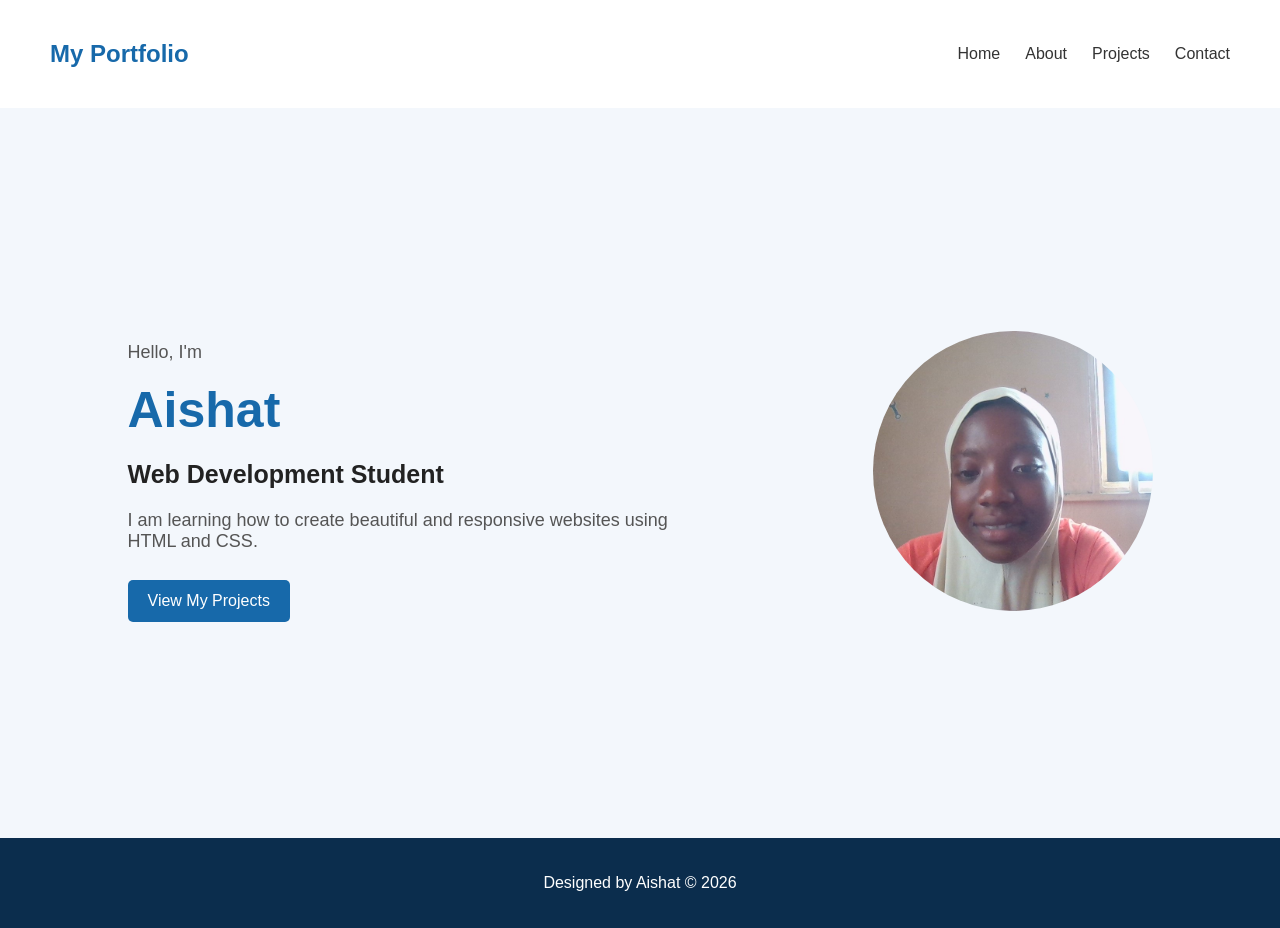
<file: index.html>
<!DOCTYPE html>
<html lang="en">
<head>
    <meta charset="UTF-8">
    <meta name="viewport" content="width=device-width, initial-scale=1.0">

    <title>My Portfolio</title>

    <link rel="stylesheet" href="style.css">
</head>

<body>

    <!-- Navigation -->
    <nav>
        <h2>My Portfolio</h2>

        <ul>
            <li><a href="index.html">Home</a></li>
            <li><a href="about.html">About</a></li>
            <li><a href="projects.html">Projects</a></li>
            <li><a href="contact.html">Contact</a></li>
        </ul>
    </nav>


    <!-- Home -->
    <section class="home">

        <div class="home-text">

            <p>Hello, I'm</p>

            <h1>Aishat</h1>

            <h2>Web Development Student</h2>

            <p>
                I am learning how to create beautiful and responsive
                websites using HTML and CSS.
            </p>

            <a href="projects.html" class="button">
                View My Projects
            </a>

        </div>


        <div class="home-image">

            
            <img src="images/profile.jpg" alt="My Picture">

        </div>

    </section>


    <!-- Footer -->
    <footer>
        <p>Designed by Aishat &copy; 2026</p>
    </footer>

</body>
</html>
</file>
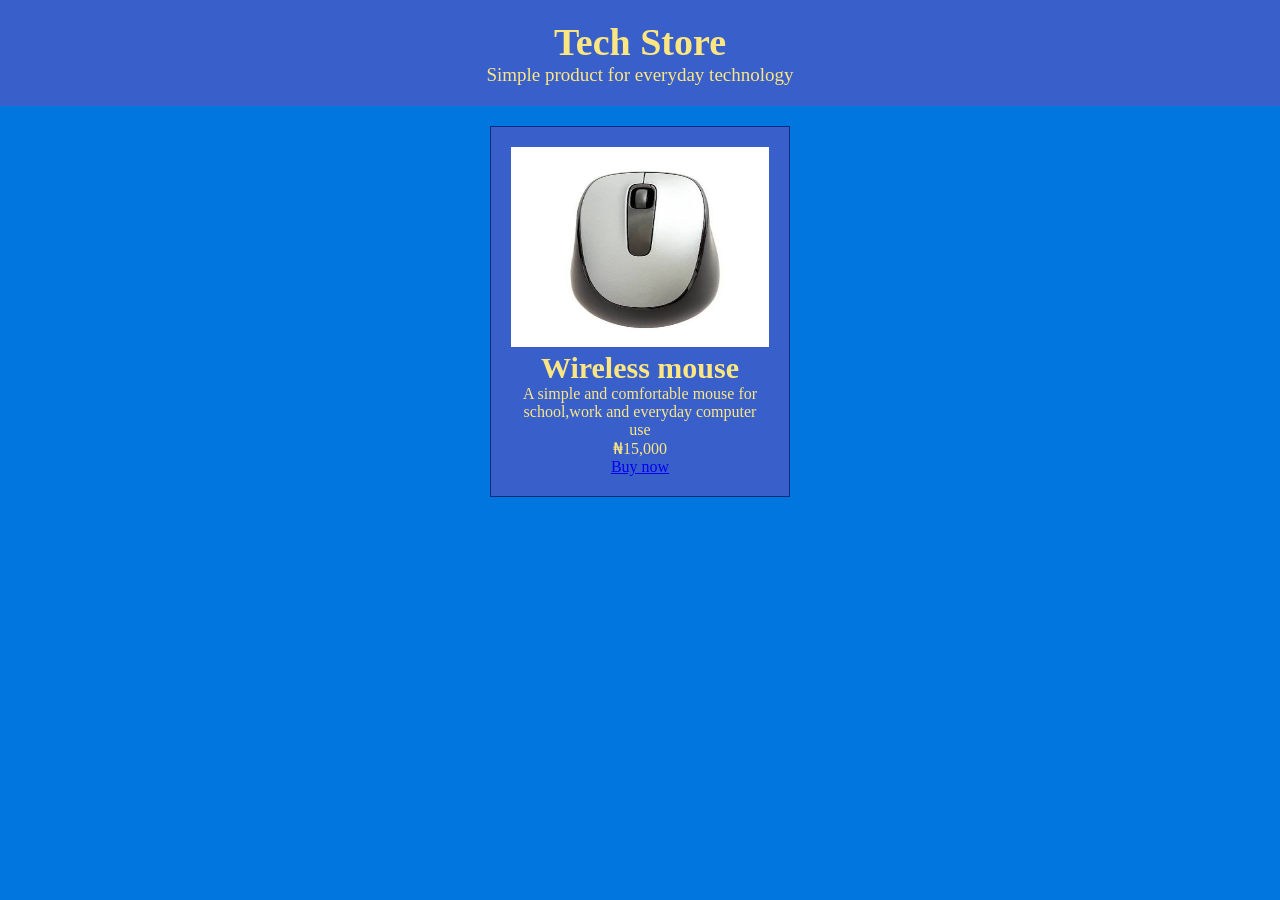
<file: project/tech-store/index.html>
<!DOCTYPE html>
<html lang="en">
<head>
    <meta charset="UTF-8">
    <meta name="viewport" content="width=device-width, initial-scale=1.0">
    <title>Product Card Activity</title>
    <link rel="preconnect" href="https://fonts.googleapis.com">
<link rel="preconnect" href="https://fonts.gstatic.com" crossorigin>
<link href="https://fonts.googleapis.com/css2?family=Lato:ital,wght@0,100;0,300;0,400;0,700;0,900;1,100;1,300;1,400;1,700;1,900&family=Montserrat:ital,wght@0,100..900;1,100..900&family=Slabo+13px&display=swap" rel="stylesheet">
<link rel="stylesheet" href="style.css">


</head>
<body>
    <header>
       <h1>Tech Store</h1> 
       <p>Simple product for everyday technology</p>
       
    </header>
    <main>
        <div class="product-card">
            <img src="mouse.png" alt="Wireless mouse">
            <h2>Wireless mouse</h2>
            <p class="description">A simple and comfortable mouse for school,work and everyday computer use</p>
            <p  class="price">₦15,000</p>
            <a href="#" class="buy-button">Buy now</a>
        </div>

    </main>
    
</body>
</html>
</file>
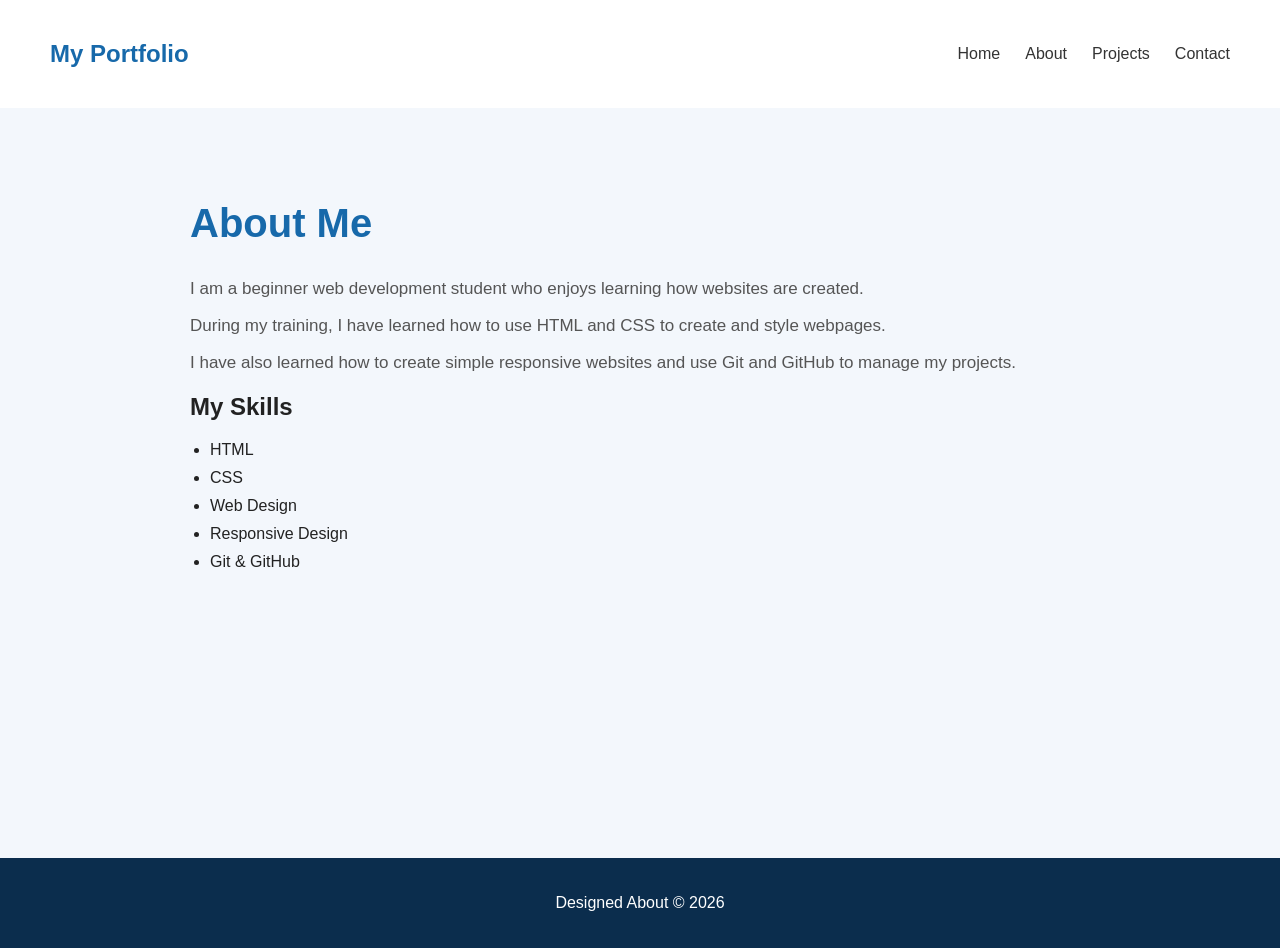
<file: about.html>
<!DOCTYPE html>
<html lang="en">
<head>
    <meta charset="UTF-8">
    <meta name="viewport" content="width=device-width, initial-scale=1.0">

    <title>About Me</title>

    <link rel="stylesheet" href="style.css">
</head>

<body>

    <!-- Navigation -->
    <nav>
        <h2>My Portfolio</h2>

        <ul>
            <li><a href="index.html">Home</a></li>
            <li><a href="about.html">About</a></li>
            <li><a href="projects.html">Projects</a></li>
            <li><a href="contact.html">Contact</a></li>
        </ul>
    </nav>


    <!-- About -->
    <section class="page">

        <h1>About Me</h1>

        <p>
            I am a beginner web development student who enjoys learning
            how websites are created.
        </p>

        <p>
            During my training, I have learned how to use HTML and CSS
            to create and style webpages.
        </p>

        <p>
            I have also learned how to create simple responsive websites
            and use Git and GitHub to manage my projects.
        </p>


        <h2>My Skills</h2>

        <ul class="skills">
            <li>HTML</li>
            <li>CSS</li>
            <li>Web Design</li>
            <li>Responsive Design</li>
            <li>Git & GitHub</li>
        </ul>

    </section>


    <!-- Footer -->
    <footer>
        <p>Designed About &copy; 2026</p>
    </footer>

</body>
</html>
</file>
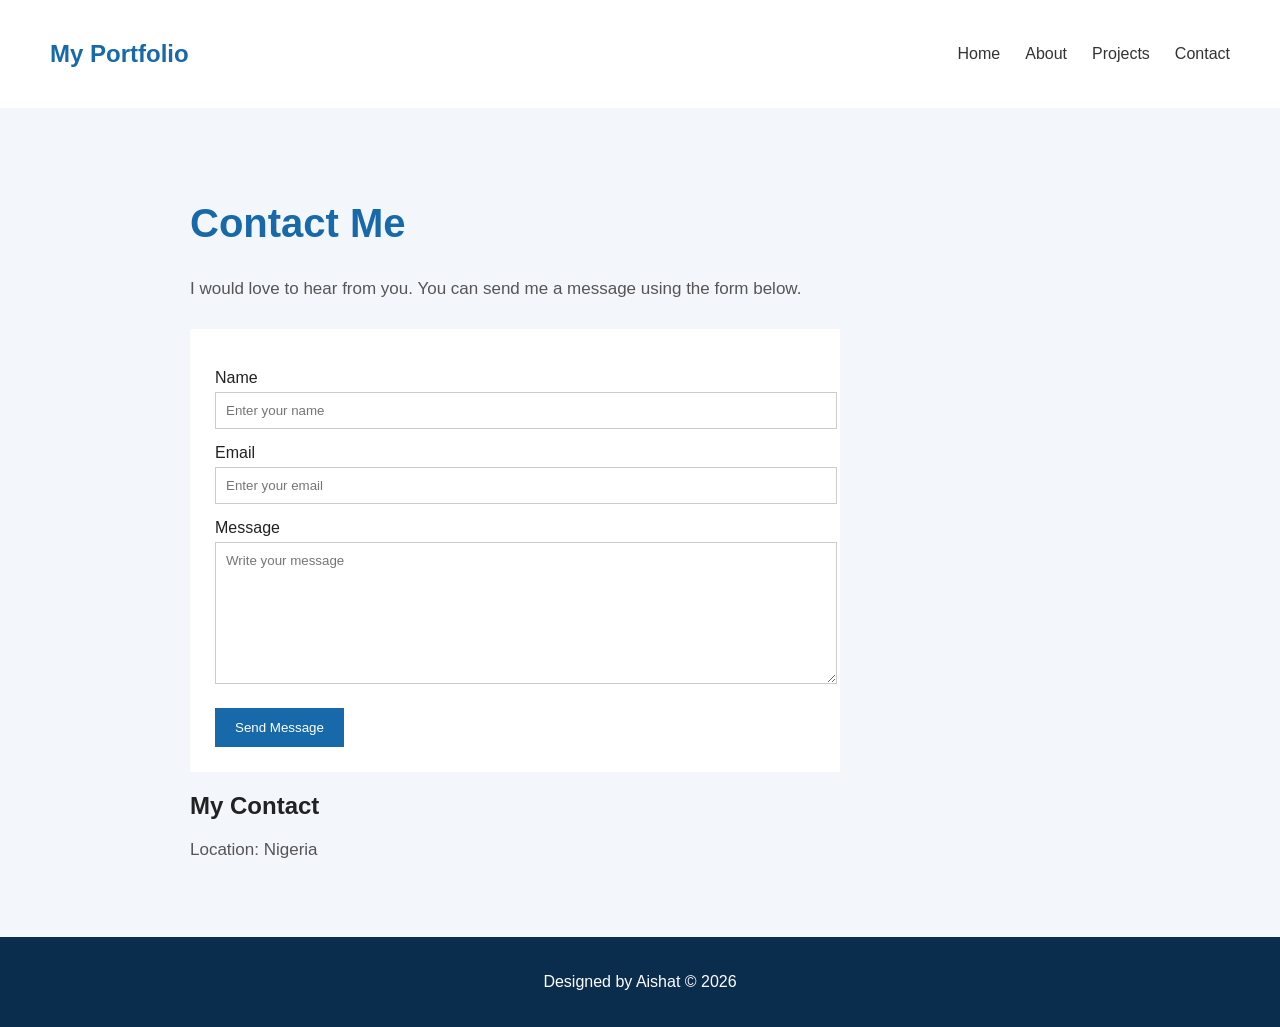
<file: contact.html>
<!DOCTYPE html>
<html lang="en">
<head>
    <meta charset="UTF-8">
    <meta name="viewport" content="width=device-width, initial-scale=1.0">

    <title>Contact Me</title>

    <link rel="stylesheet" href="style.css">
</head>

<body>

    <!-- Navigation -->
    <nav>
        <h2>My Portfolio</h2>

        <ul>
            <li><a href="index.html">Home</a></li>
            <li><a href="about.html">About</a></li>
            <li><a href="projects.html">Projects</a></li>
            <li><a href="contact.html">Contact</a></li>
        </ul>
    </nav>


    <!-- Contact -->
    <section class="page">

        <h1>Contact Me</h1>

        <p>
            I would love to hear from you. You can send me a message
            using the form below.
        </p>


        <form>

            <label>Name</label>

            <input type="text" placeholder="Enter your name">


            <label>Email</label>

            <input type="email" placeholder="Enter your email">


            <label>Message</label>

            <textarea placeholder="Write your message"></textarea>


            <button type="submit">
                Send Message
            </button>

        </form>


        <h2>My Contact</h2>


        <p>Location: Nigeria</p>

    </section>


    <!-- Footer -->
    <footer>
        <p>Designed by Aishat &copy; 2026</p>
    </footer>

</body>
</html>
</file>
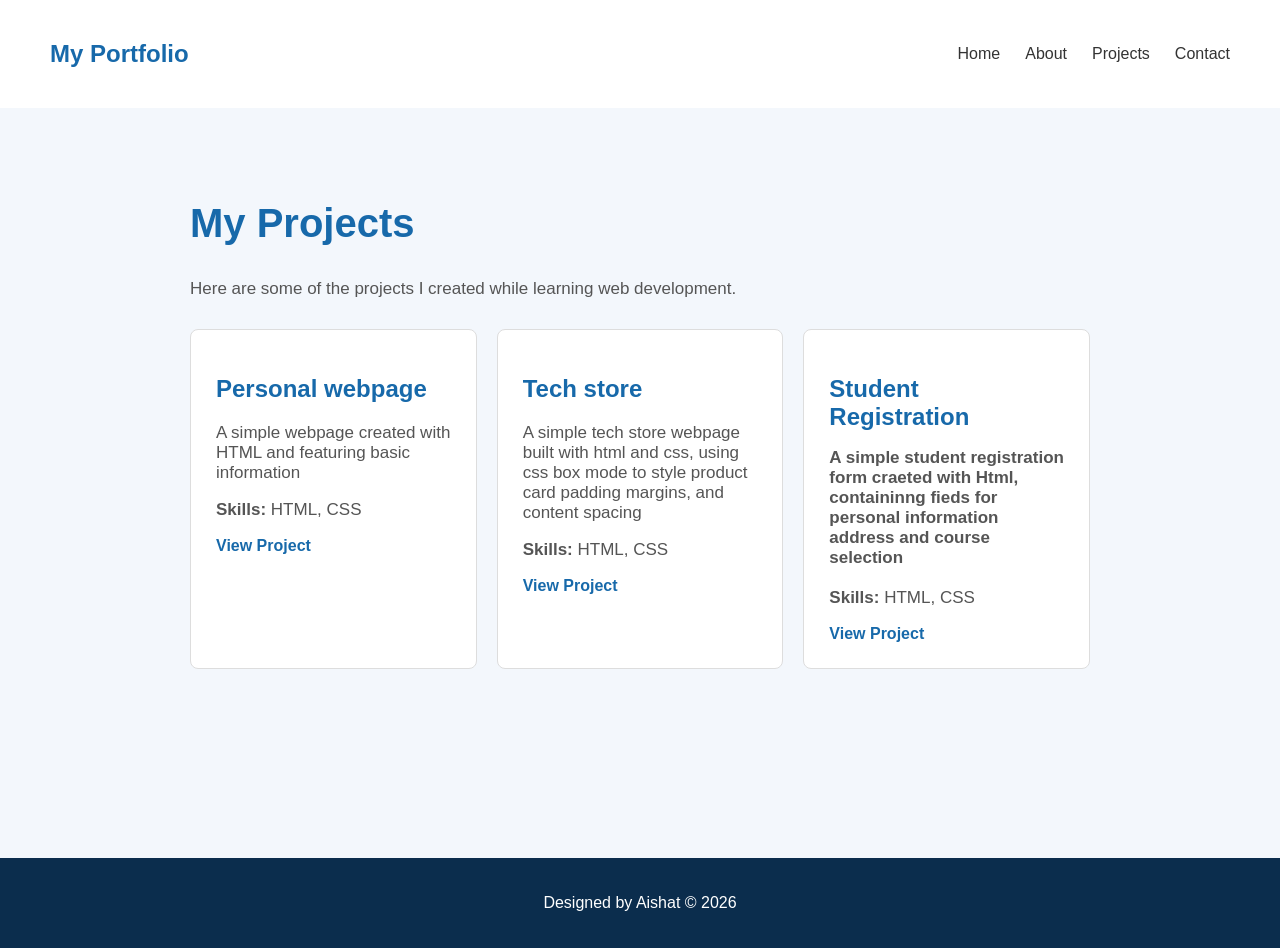
<file: projects.html>
<!DOCTYPE html>
<html lang="en">
<head>
    <meta charset="UTF-8">
    <meta name="viewport" content="width=device-width, initial-scale=1.0">

    <title>My Projects</title>

    <link rel="stylesheet" href="style.css">
</head>

<body>

    <!-- Navigation -->
    <nav>
        <h2>My Portfolio</h2>

        <ul>
            <li><a href="index.html">Home</a></li>
            <li><a href="about.html">About</a></li>
            <li><a href="projects.html">Projects</a></li>
            <li><a href="contact.html">Contact</a></li>
        </ul>
    </nav>


    <!-- Projects -->
    <section class="page">

        <h1>My Projects</h1>

        <p>
            Here are some of the projects I created while learning
            web development.
        </p>


        <div class="projects">


            <!-- Project 1 -->
            <div class="project">

                <h2>Personal webpage</h2>

                <p>
                    A simple webpage created with HTML and featuring basic information
                </p>

                <p><strong>Skills:</strong> HTML, CSS</p>

                <a href="./project/link.html">View Project</a>

            </div>


            <!-- Project 2 -->
            <div class="project">

                <h2>Tech store</h2>

                <p>
                    A simple tech store webpage built with html and css, using css box mode to style product card padding margins, and content spacing
                </p>

                <p><strong>Skills:</strong> HTML, CSS</p>

                <a href="./project/tech-store/index.html">View Project</a>

            </div>


            <!-- Project 3 -->
            <div class="project">

                <h2>Student Registration 
                <p>
                   A simple student registration form craeted with Html, containinng fieds for personal information address and course selection</h2>

                </p>

                <p><strong>Skills:</strong> HTML, CSS</p>

                <a href="#">View Project</a>

            </div>


        </div>

    </section>


    <!-- Footer -->
    <footer>
        <p>Designed by Aishat &copy; 2026</p>
    </footer>

</body>
</html>
</file>
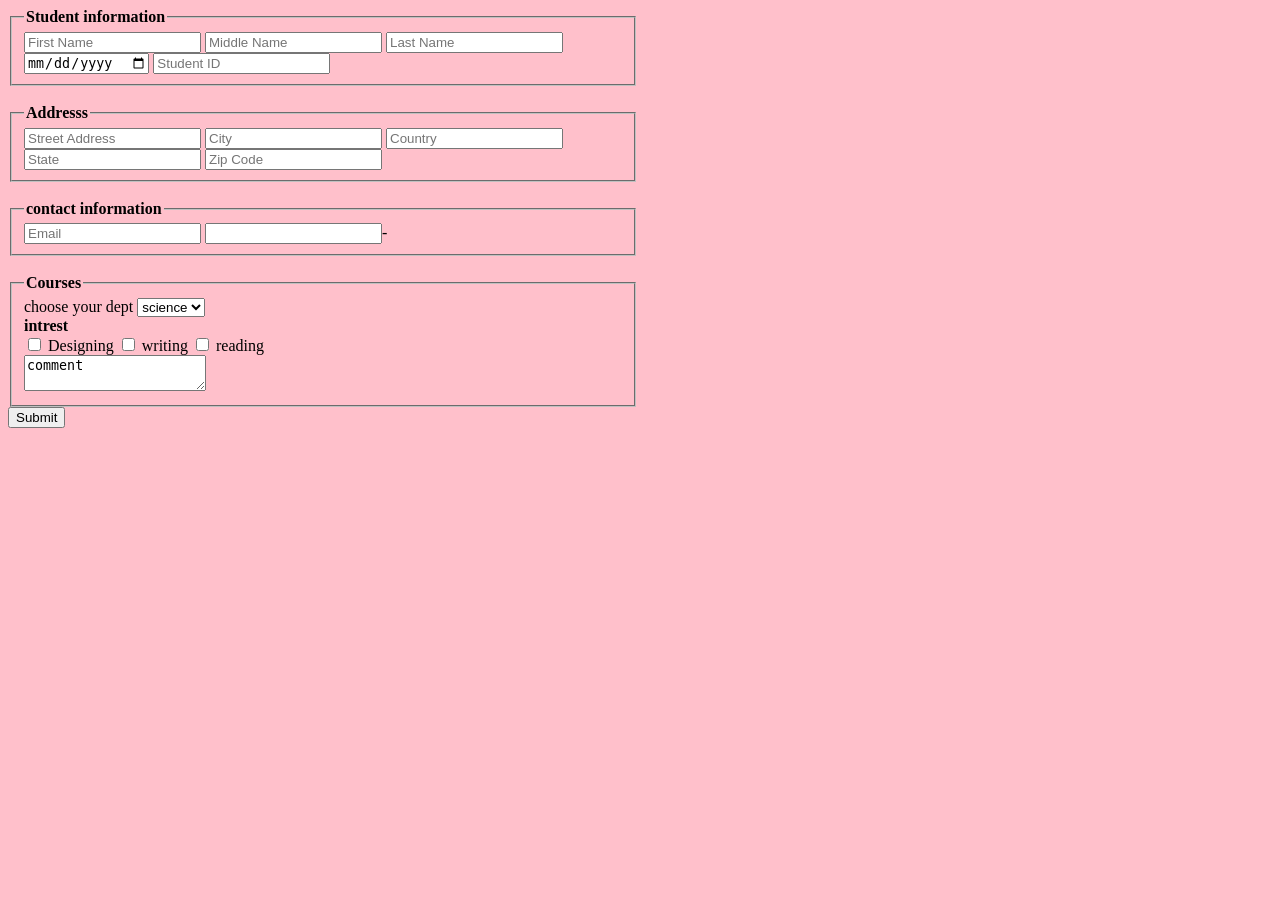
<file: project/forms assignment.html>
<!DOCTYPE html>
<html lang="en">
<head>
    <meta charset="UTF-8">
    <meta name="viewport" content="width=device-width, initial-scale=1.0">
    <title>forms assignment</title>
</head>
<body bgcolor=" pink">
       
       <form style="width: 630px;">
        <fieldset>
            <legend><b>Student information</b></legend>
            <input type="firstname" id="Name" placeholder="First Name">
            <input type="middlename" id="name" placeholder="Middle Name">
            <input type="lastname" id="name" placeholder="Last Name"> 
            <input type="date" id="number">
            <input type="student id" id="name" placeholder="Student ID">
        </fieldset> <br>
        <fieldset>
            <legend><b>Addresss</b></legend>
            <input type="Street Address" id="name" placeholder="Street Address">
            <input type="city" id="name" placeholder="City">
            <input type="country" id="name" placeholder="Country">
            <input type="state" id="name" placeholder="State">
            <input type="zip code" id="name" placeholder="Zip Code">
        </fieldset> <br>
        <fieldset>
            <legend><b>contact information</b></legend>
            <input type="email" id="name" placeholder="Email">
            <input type="text">-
        </fieldset><br>
        <fieldset>
            <legend><b>Courses</b></legend>
            <label for="subject">choose your dept </label>
            <select name="subject" id="subject">
            <option value="science">science</option>
            <option value="math">math</option>
            <option value="english">english</option>
            </select> <br>
            <b>intrest</b> <br>
            <input type="checkbox" id="Designing" value="Designing">
            <label for="Designing">Designing</label>
            <input type="checkbox" id="writing" value="writing">
            <label for="writing">writing</label>
            <input type="checkbox" id="reading" value="reading">
            <label for="reading">reading</label> <br>
            <textarea name="message" id="comment">comment</textarea>
        </fieldset>
        <button>Submit</button>
       </form>
</body>
</html>
</file>
<file: style.css>
/* General */

body {
    font-family: Arial, sans-serif;
    margin: 0;
    background-color: #f3f7fc;
    color: #222;
}


/* Navigation */

nav {
    background-color: white;
    padding: 20px 50px;

    display: flex;
    justify-content: space-between;
    align-items: center;
}

nav h2 {
    color: #1769aa;
}

nav ul {
    display: flex;
    list-style: none;
    gap: 25px;
}

nav a {
    text-decoration: none;
    color: #333;
}

nav a:hover {
    color: #0d47a1;
}


/* Home */

.home {
    min-height: 70vh;

    display: flex;
    justify-content: space-around;
    align-items: center;

    padding: 50px;
}

.home-text {
    width: 50%;
}

.home-text p {
    font-size: 18px;
    color: #555;
}

.home-text h1 {
    font-size: 50px;
    color: #1769aa;
    margin: 10px 0;
}

.home-text h2 {
    font-size: 25px;
}


.home-image img {
    width: 280px;
    height: 280px;

    object-fit: cover;

    border-radius: 50%;
}


/* Button */

.button {
    display: inline-block;

    background-color: #1769aa;
    color: white;

    padding: 12px 20px;

    text-decoration: none;

    border-radius: 5px;

    margin-top: 10px;
}

.button:hover {
    background-color: #0d47a1;
}


/* Other Pages */

.page {
    max-width: 900px;
    margin: auto;

    padding: 60px 30px;

    min-height: 70vh;
}

.page h1 {
    color: #1769aa;
    font-size: 40px;
}

.page p {
    color: #555;
    font-size: 17px;
}


/* Skills */

.skills {
    padding-left: 20px;
}

.skills li {
    margin: 10px 0;
}


/* Projects */

.projects {
    display: flex;

    gap: 20px;

    margin-top: 30px;
}

.project {
    background-color: white;

    padding: 25px;

    width: 30%;

    border: 1px solid #ddd;

    border-radius: 8px;
}

.project h2 {
    color: #1769aa;
}

.project a {
    color: #1769aa;

    font-weight: bold;

    text-decoration: none;
}


/* Contact Form */

form {
    width: 600px;

    background-color: white;

    padding: 25px;

    margin-top: 30px;
}

label {
    display: block;

    margin-top: 15px;

    margin-bottom: 5px;
}

input,
textarea {
    width: 100%;

    padding: 10px;

    border: 1px solid #ccc;

    font-family: Arial, sans-serif;
}

textarea {
    height: 120px;
}

button {
    background-color: #1769aa;

    color: white;

    border: none;

    padding: 12px 20px;

    margin-top: 20px;

    cursor: pointer;
}

button:hover {
    background-color: #0d47a1;
}


/* Footer */

footer {
    background-color: #0b2d4d;

    color: white;

    text-align: center;

    padding: 20px;
}


/* Mobile */

@media (max-width: 700px) {

    nav {
        display: block;

        text-align: center;
    }

    nav ul {
        justify-content: center;

        padding: 0;
    }

    .home {
        display: block;

        text-align: center;

        padding: 40px 20px;
    }

    .home-text {
        width: 100%;
    }

    .home-text h1 {
        font-size: 40px;
    }

    .home-image {
        margin-top: 30px;
    }

    .projects {
        display: block;
    }

    .project {
        width: auto;

        margin-bottom: 20px;
    }

    form {
        width: auto;
    }
}
</file>
<file: project/tech-store/style.css>
*{
    margin: 0;
    padding: 0;
    box-sizing: border-box;
}
body{
    background-color: #0176de;
    text-align: center;
    color: #fce682;
}
header{
    font-size:19px;
    background-color: #3960ca;
    padding: 20px;
}
main{
    width: 100%;
}
.product-card{
    width: 300px;
    background-color: #3960ca;
  border: 1px solid #032e7f;
  margin: 20px auto;
  padding: 20px; 
}
.product-card img{
    width: 100%;
    height: 200px;
 
}
.product-card h2{
    font-size:30px;
}
</file>
